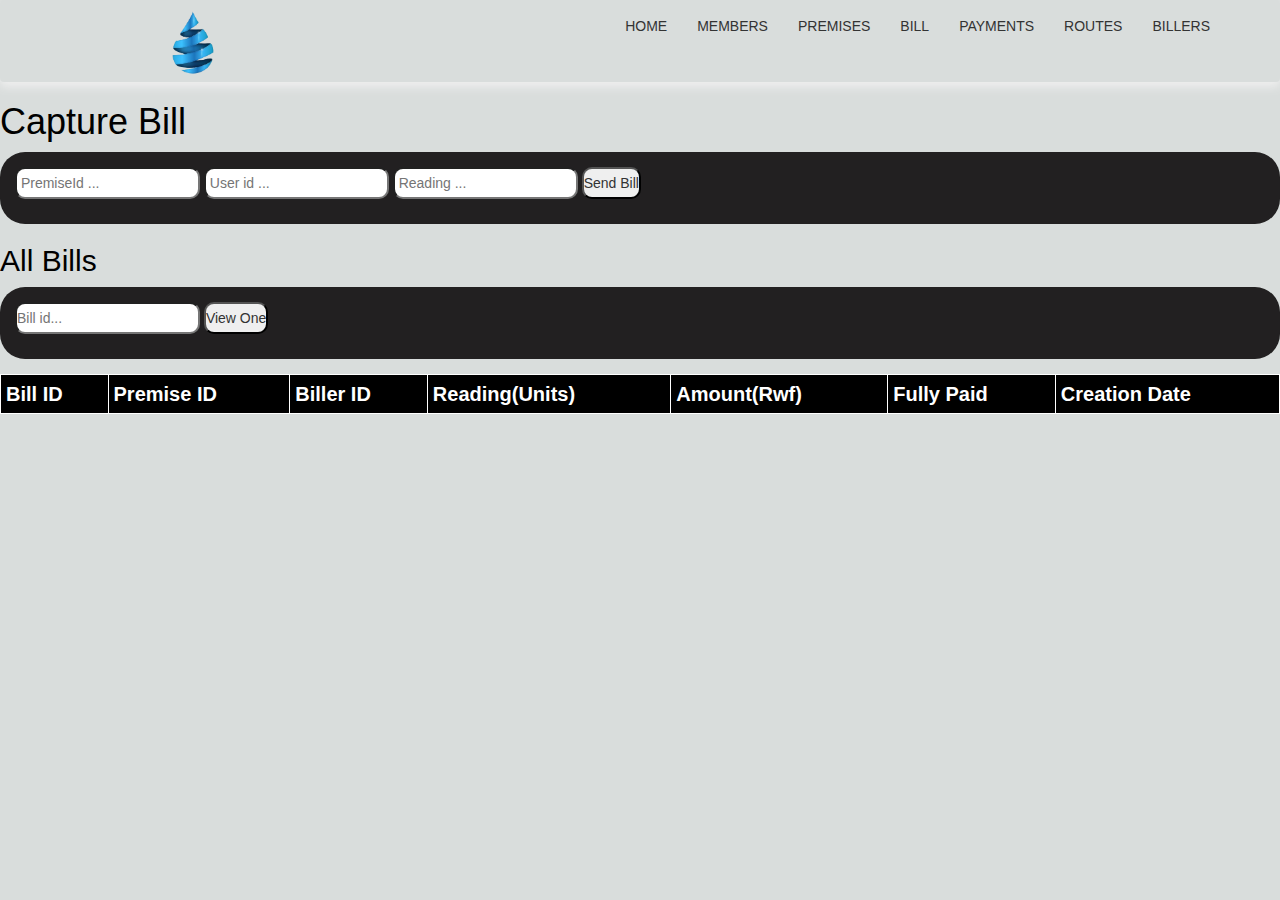
<file: Bill.html>
<!DOCTYPE html>
<html lang="en">

<head>
    <meta charset="UTF-8">
    <meta http-equiv="X-UA-Compatible" content="IE=edge">
    <meta name="viewport" content="width=device-width, initial-scale=1.0">
    <link rel="preconnect" href="https://fonts.gstatic.com">
    <link href="https://fonts.googleapis.com/css2?family=Rubik:wght@500&display=swap" rel="stylesheet">
    <link rel="stylesheet" href="https://maxcdn.bootstrapcdn.com/bootstrap/3.4.1/css/bootstrap.min.css">
    <link rel="stylesheet" href="./style.css">
    <title>Billing</title>
</head>

<body>
    <header class="header">
        <nav class="navbar navbar-style">
            <div class="container">
                <div class="navbar-header">
                    <a href="index.html"><img class="logo" src="logo.png"></a>
                </div>
                <ul class="nav navbar-nav navbar-right">
                    <li><a href="index.html">Home</a></li>
                    <li><a href="client.html">Members</a></li>
                    <li><a href="premises.html">Premises</a></li>
                    <li><a href="bill.html">Bill</a></li>
                    <li><a href="payment.html">Payments</a></li>
                    <li><a href="routes.html">Routes</a></li>
                    <li><a href="billers.html">Billers</a></li>
                </ul>
            </div>
        </nav>
    </header>

    <div class="allbills">
        <h1>Capture Bill</h1>
        <form onsubmit="event.preventDefault(); onBillFormSubmit();" style="margin-bottom: 20px;">
            <input type="number" name="PremiseId" id="PremiseId" placeholder=" PremiseId ..." />
            <input type="number" name="UserID" id="UserID" placeholder=" User id ..." />
            <input type="number" name="Reading" id="Reading" placeholder=" Reading ..." />
            <input type="submit" name="signup_submit" value="Send Bill" /> <br>
        </form>
        <h2>All Bills</h2>
        <form>
            <input type="number" name="Billid" placeholder="Bill id..." id="Billid" />
            <input type="submit" onclick="event.preventDefault(); onBillIdInput();" value="View One"
                style="margin: 0;" />
        </form>
        <table id="allbi">
            <thead>
                <tr>
                    <th>Bill ID</th>
                    <th>Premise ID</th>
                    <th>Biller ID</th>
                    <th>Reading(Units)</th>
                    <th>Amount(Rwf)</th>
                    <th>Fully Paid</th>
                    <th>Creation Date</th>
                </tr>
            </thead>
            <tbody class="tbody"></tbody>
        </table>
    </div>

    <script src="https://ajax.googleapis.com/ajax/libs/jquery/3.5.1/jquery.min.js"></script>
    <script src="https://maxcdn.bootstrapcdn.com/bootstrap/3.4.1/js/bootstrap.min.js"></script>
    <script src="index.js"></script>
</body>

</html>
</file>
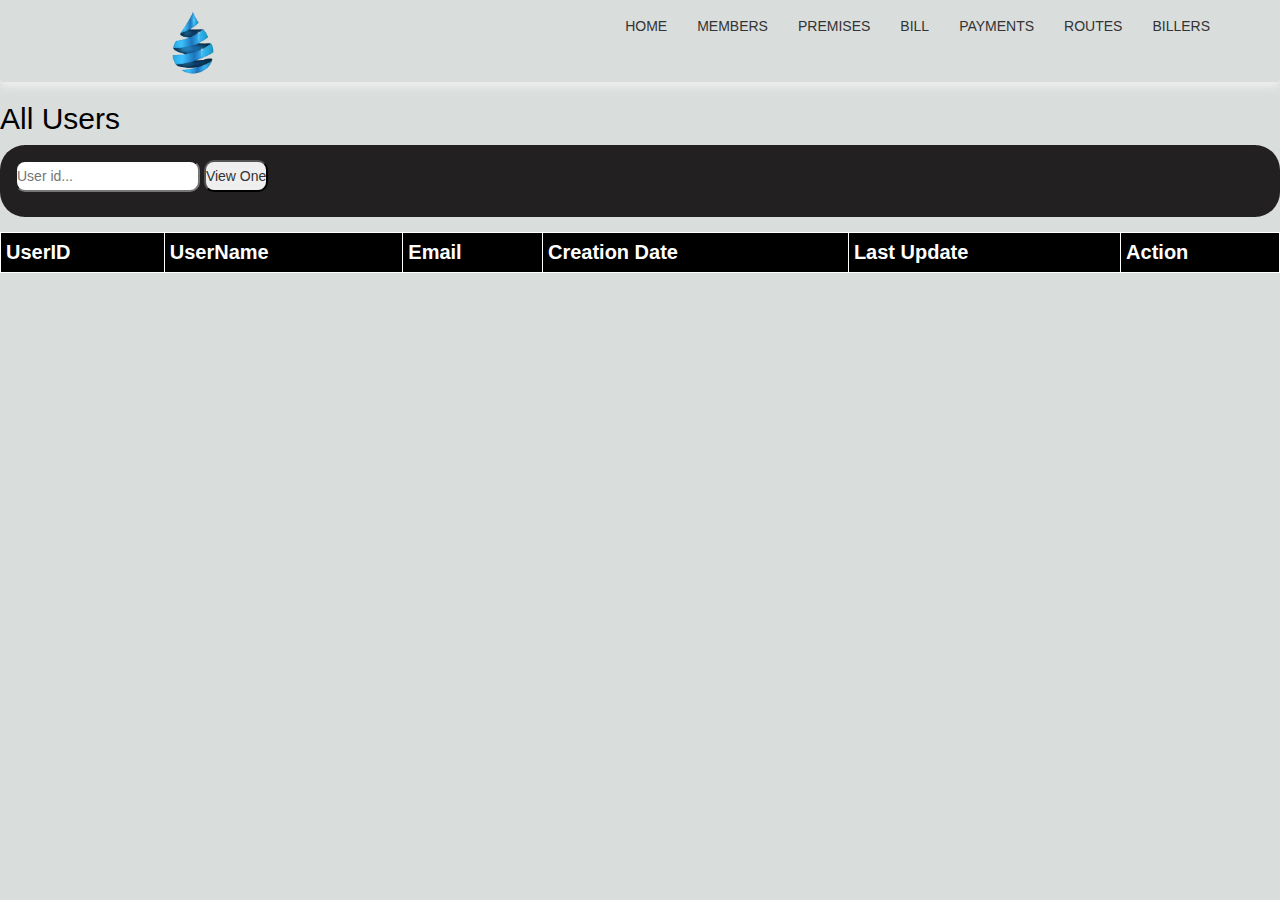
<file: billers.html>
<!DOCTYPE html>
<html lang="en">

<head>
    <meta charset="UTF-8">
    <meta http-equiv="X-UA-Compatible" content="IE=edge">
    <meta name="viewport" content="width=device-width, initial-scale=1.0">
    <link rel="preconnect" href="https://fonts.gstatic.com">
    <link href="https://fonts.googleapis.com/css2?family=Rubik:wght@500&display=swap" rel="stylesheet">
    <link rel="stylesheet" href="https://maxcdn.bootstrapcdn.com/bootstrap/3.4.1/css/bootstrap.min.css">
    <link rel="stylesheet" href="style.css">
    <title>All Billers</title>
</head>

<body>
    <header class="header">
        <nav class="navbar navbar-style">
            <div class="container">
                <div class="navbar-header">
                    <a href="index.html"><img class="logo" src="logo.png"></a>
                </div>
                <ul class="nav navbar-nav navbar-right">
                    <li><a href="index.html">Home</a></li>
                    <li><a href="client.html">Members</a></li>
                    <li><a href="premises.html">Premises</a></li>
                    <li><a href="bill.html">Bill</a></li>
                    <li><a href="payment.html">Payments</a></li>
                    <li><a href="routes.html">Routes</a></li>
                    <li><a href="billers.html">Billers</a></li>
                </ul>
            </div>
        </nav>
    </header>
    
    </nav>
    <div id="loginbox">
        <div class="left">
          <h1>User Details</h1>
          <form onsubmit="event.preventDefault(); onUserDetailsSubmit();" onclick="toggleForm()">
            <input type="email" name="Email" placeholder=" Email" id="Email"/>
            <input type="text" name="UserName" placeholder=" Username" id="UserName"/>
            <input type="password" name="Password" placeholder=" Password" id="Password"/>
            <input type="submit" value="Submit">
          </form>
        </div>
      </div>
      <h2>All Users</h2>
      <form >
        <input type="number" name="Userid" placeholder="User id..." id="Userid" />
        <input type="submit" onclick="event.preventDefault(); onUserIdSubmit();" value="View One" style="margin: 0;"/>
        <!-- <a href="./premises.html" style="text-decoration: none; color: white; background-color: #16a085;">All Premises</a> -->
    </form>
    <!-- STYLE THIS TABLE -->
    <table id="allus">
        <thead>
            <tr>
                <th>UserID</th>
                <th>UserName</th>
                <th>Email</th>
                <th>Creation Date</th>
                <th>Last Update</th>
                <th>Action</th>
            </tr>
        </thead>
        <tbody class="tbody"></tbody>
    </table>
    <script src="https://ajax.googleapis.com/ajax/libs/jquery/3.5.1/jquery.min.js"></script>
    <script src="https://maxcdn.bootstrapcdn.com/bootstrap/3.4.1/js/bootstrap.min.js"></script>
    <script src="index.js"></script>
</body>

</html>
</file>
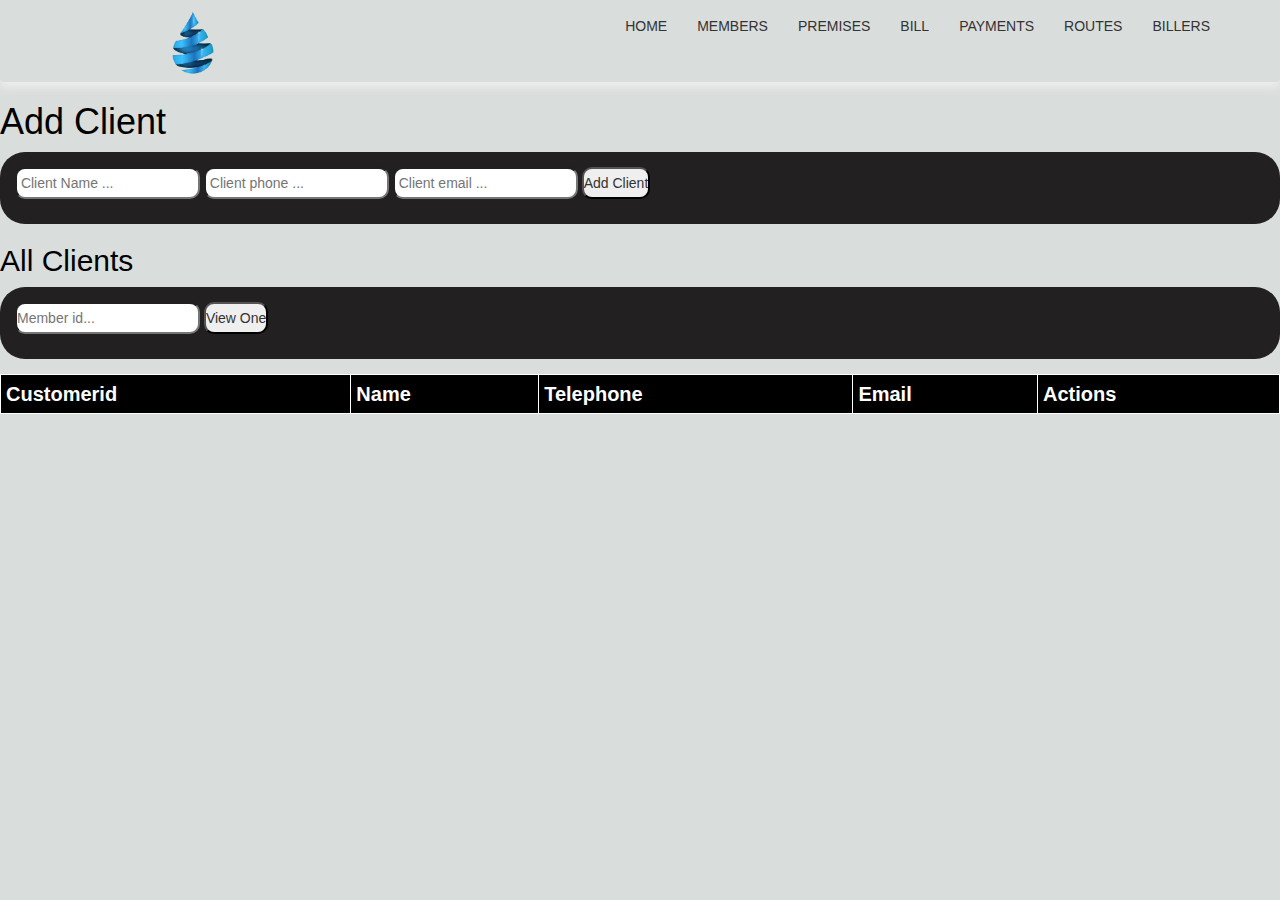
<file: client.html>
<!DOCTYPE html>
<html lang="en">

<head>
    <meta charset="UTF-8">
    <meta http-equiv="X-UA-Compatible" content="IE=edge">
    <meta name="viewport" content="width=device-width, initial-scale=1.0">
    <link rel="preconnect" href="https://fonts.gstatic.com">
    <link href="https://fonts.googleapis.com/css2?family=Rubik:wght@500&display=swap" rel="stylesheet">
    <link rel="stylesheet" href="https://maxcdn.bootstrapcdn.com/bootstrap/3.4.1/css/bootstrap.min.css">
    <link rel="stylesheet" href="style.css">
    <title>Client</title>
</head>

<body>
    <header class="header">
        <nav class="navbar navbar-style">
            <div class="container">
                <div class="navbar-header">
                    <a href="index.html"><img class="logo" src="logo.png"></a>
                </div>
                <ul class="nav navbar-nav navbar-right">
                    <li><a href="index.html">Home</a></li>
                    <li><a href="client.html">Members</a></li>
                    <li><a href="premises.html">Premises</a></li>
                    <li><a href="bill.html">Bill</a></li>
                    <li><a href="payment.html">Payments</a></li>
                    <li><a href="routes.html">Routes</a></li>
                    <li><a href="billers.html">Billers</a></li>
                </ul>
            </div>
        </nav>
    </header>

    
    <div id="login-box">
        <div class="left">
            <h1>Add Client</h1>
            <form onsubmit="event.preventDefault(); onMemberFormSubmit();">
                <input type="text" name="CustName" placeholder=" Client Name ..." id="CustName" />
                <input type="text" name="TelephoneNo" placeholder=" Client phone ..." id="TelephoneNo" />
                <input type="text" name="Email" placeholder=" Client email ..." id="Email" />
                <input type="submit" value="Add Client">
            </form>
        </div>
    </div>

    <div class="allclients">
        <h2>All Clients</h2>
        <form>
            <input type="number" name="Custid" placeholder="Member id..." id="Custid" />
            <input type="submit" onclick="event.preventDefault(); onMemberIdSubmit();" value="View One"
                style="margin: 0;" />
            <!-- <a href="./premises.html" style="text-decoration: none; color: white; background-color: #16a085;">All Premises</a> -->
        </form>
        <table id="memberslist">
            <thead>
                <tr>
                    <th>Customerid</th>
                    <th>Name</th>
                    <th>Telephone</th>
                    <th>Email</th>
                    <th>Actions</th>
                </tr>
            </thead>
            <tbody>
            </tbody>

        </table>
    </div>

    <script src="https://ajax.googleapis.com/ajax/libs/jquery/3.5.1/jquery.min.js"></script>
    <script src="https://maxcdn.bootstrapcdn.com/bootstrap/3.4.1/js/bootstrap.min.js"></script>
    <script src="index.js"></script>
</body>

</html>
</file>
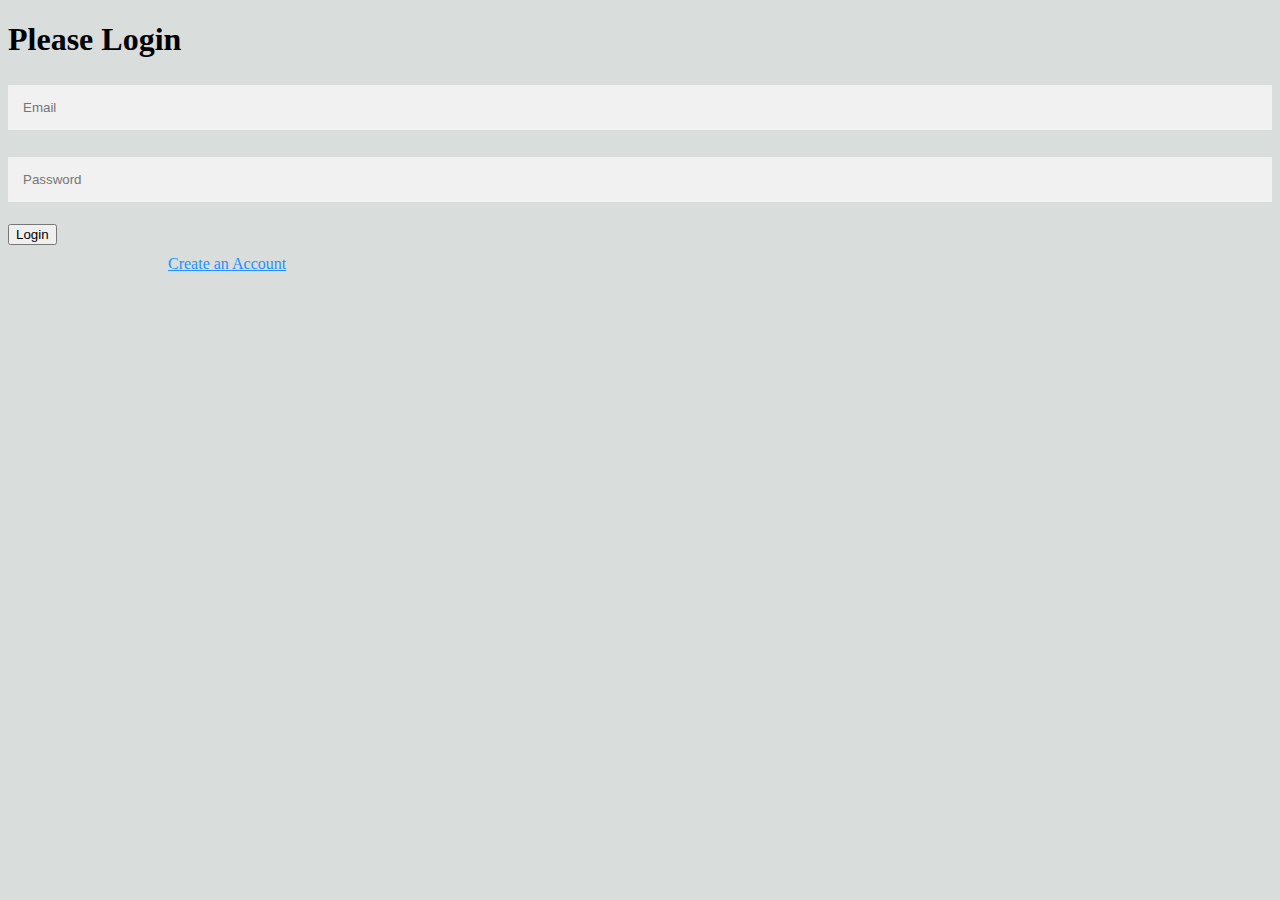
<file: login.html>
<!DOCTYPE html>
<html lang="en">

<head>
  <meta charset="UTF-8">
  <meta http-equiv="X-UA-Compatible" content="IE=edge">
  <meta name="viewport" content="width=device-width, initial-scale=1.0">
  <link rel="stylesheet" href="style2.css">
  <title>Login</title>
</head>

<body>
  <div id="login-box">
    <div class="left">
      <h1>Please Login</h1>
      <form onsubmit="event.preventDefault(); onLoginDetailsSubmit();">
        <input type="text" name="Email" placeholder="Email" id="Email"/>
        <input type="password" name="Password" placeholder="Password" id="Password"/>
        <input type="submit" name="signup_submit" value="Login" style="margin-bottom: 10px;" /> <br>
      </form>
      <a href="./signup.html" style="margin-left: 160px;">Create an
        Account</a> <br>
    </div>
  </div>

  <script src="https://ajax.googleapis.com/ajax/libs/jquery/3.5.1/jquery.min.js"></script>
  <script src="index.js"></script>
  

</body>

</html>
</file>
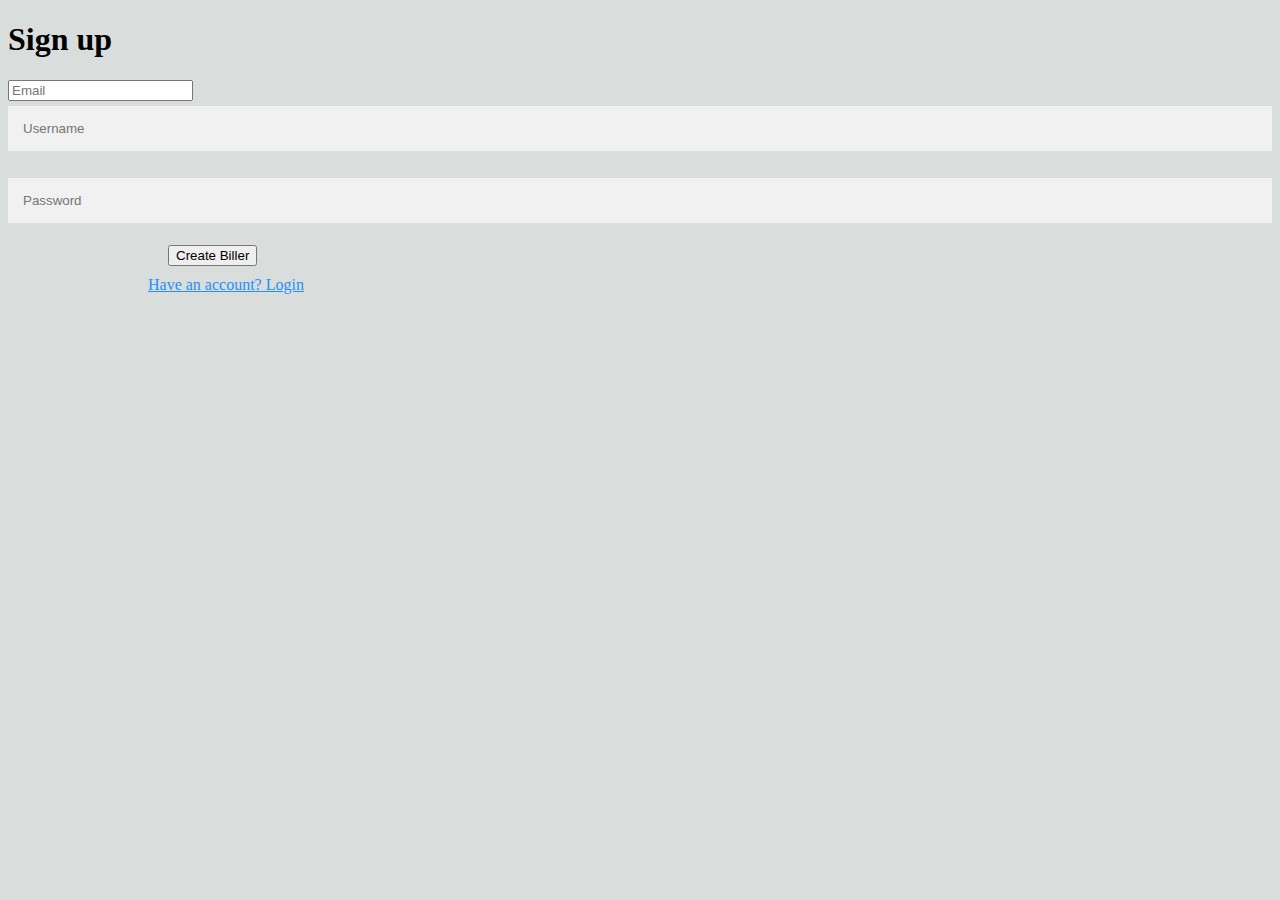
<file: newbiller.html>
<!DOCTYPE html>
<html lang="en">

<head>
  <meta charset="UTF-8">
  <meta http-equiv="X-UA-Compatible" content="IE=edge">
  <meta name="viewport" content="width=device-width, initial-scale=1.0">
  <link rel="stylesheet" href="style2.css">
  <title>Create Account</title>
</head>

<body>
   
  <div id="login-box">
    <div class="left">
      <h1>Sign up</h1>
      <form onsubmit="event.preventDefault(); onUserDetailsSubmitTwo();">
        <input type="email" name="Email" placeholder="Email" id="Email"/>
        <input type="text" name="UserName" placeholder="Username" id="UserName"/>
        <input type="password" name="Password" placeholder="Password" id="Password"/>
        <button type="submit" class="btn btn-primary" style="margin-bottom: 10px; margin-left: 160px;">Create Biller</button>
      </form>
      <a href="./login.html" style="margin-left: 140px;">Have an
        account? Login</a>
    </div>
  </div>
  <script src="https://ajax.googleapis.com/ajax/libs/jquery/3.5.1/jquery.min.js"></script>
  <script src="./index.js"></script>
</body>

</html>
</file>
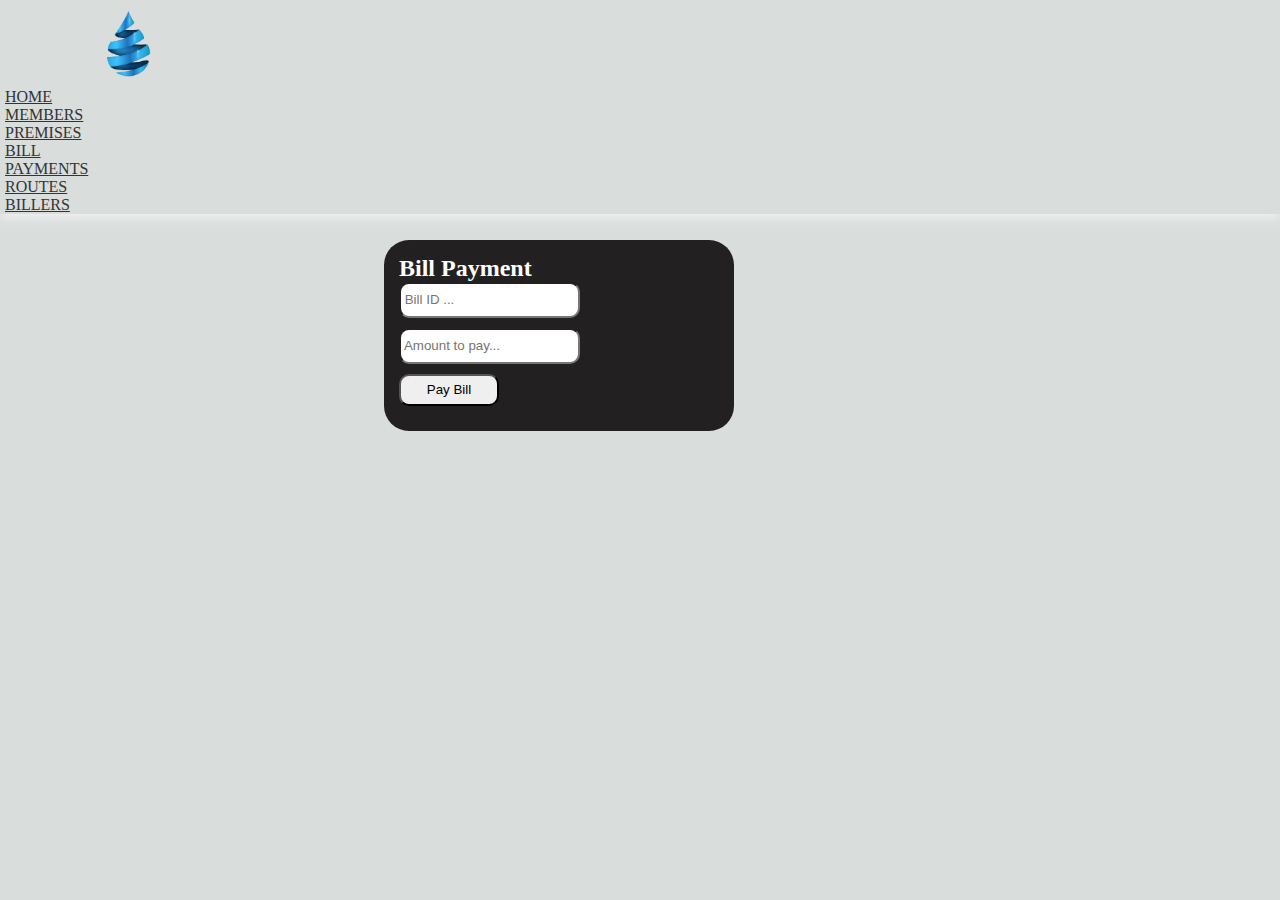
<file: paybill.html>
<!DOCTYPE html>
<html lang="en">

<head>
    <meta charset="UTF-8">
    <meta http-equiv="X-UA-Compatible" content="IE=edge">
    <meta name="viewport" content="width=device-width, initial-scale=1.0">
    <link rel="stylesheet" href="./style.css">
    <title>Paying Your Bill</title>
</head>

<body>
    <header class="header">
        <nav class="navbar navbar-style">
            <div class="container">
                <div class="navbar-header">
                    <a href="index.html"><img class="logo" src="logo.png"></a>
                </div>
                <ul class="nav navbar-nav navbar-right">
                    <li><a href="index.html">Home</a></li>
                    <li><a href="client.html">Members</a></li>
                    <li><a href="premises.html">Premises</a></li>
                    <li><a href="bill.html">Bill</a></li>
                    <li><a href="payment.html">Payments</a></li>
                    <li><a href="routes.html">Routes</a></li>
                    <li><a href="billers.html">Billers</a></li>
                </ul>
            </div>
        </nav>
    </header>
    <form onsubmit="event.preventDefault(); onPayFormSubmit();"
        style="margin-bottom: 20px; width: 25%; margin-left: 30%; margin-top: 2%;">
        <h2 style="color: white;">Bill Payment</h2>
        <input type="number" name="billid" id="billid" placeholder=" Bill ID ..." /> <br>
        <input type="number" name="PaidAmount" id="PaidAmount" placeholder=" Amount to pay..." /> <br>
        <input type="submit" name="signup_submit" style="width: 100px;" value="Pay Bill" /> <br>
    </form>
    <script src="http://ajax.googleapis.com/ajax/libs/jquery/1.11.1/jquery.min.js"></script>
    <script src="index.js"></script>
</body>

</html>
</file>
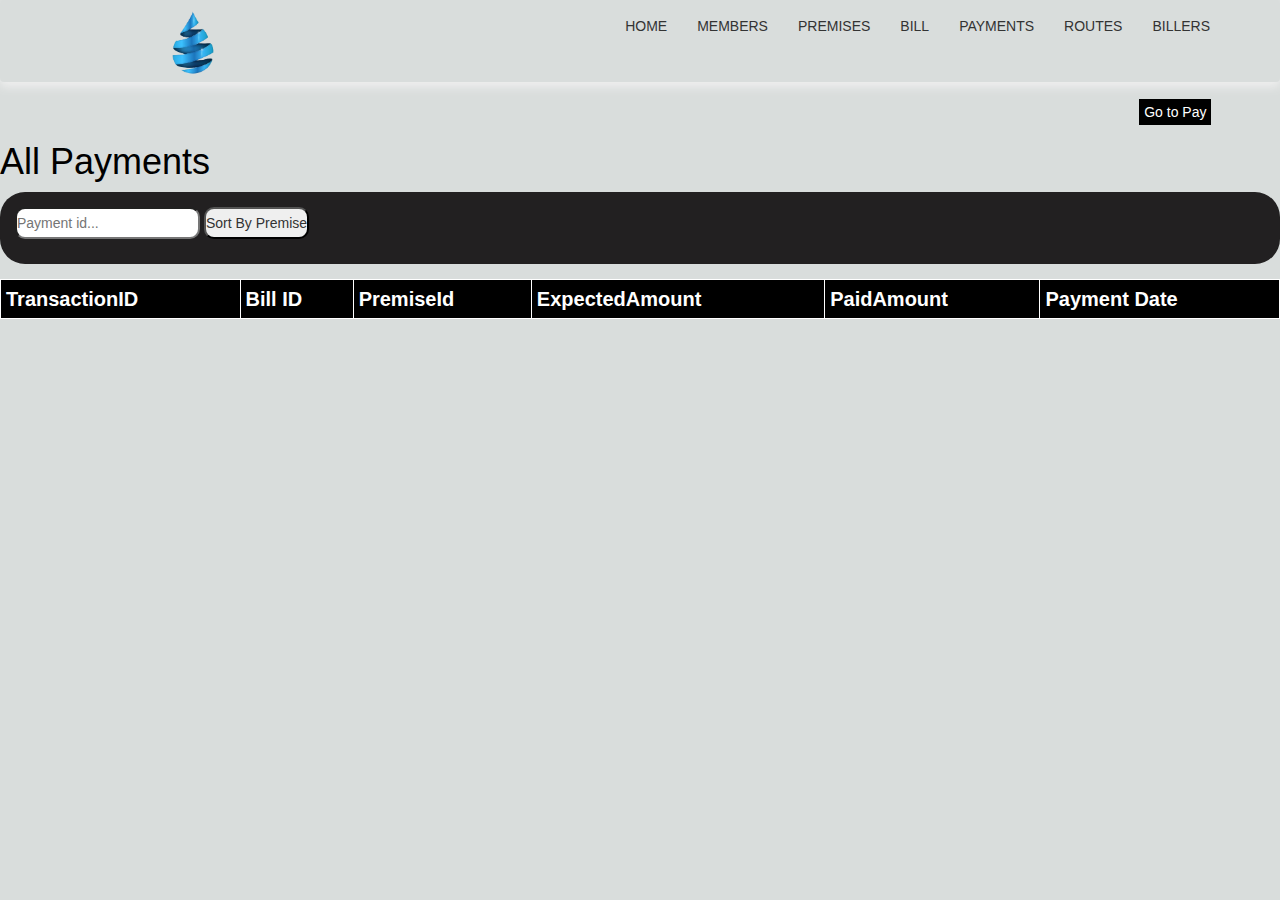
<file: payment.html>
<!DOCTYPE html>
<html lang="en">

<head>
    <meta charset="UTF-8">
    <meta http-equiv="X-UA-Compatible" content="IE=edge">
    <meta name="viewport" content="width=device-width, initial-scale=1.0">
    <link rel="preconnect" href="https://fonts.gstatic.com">
    <link href="https://fonts.googleapis.com/css2?family=Rubik:wght@500&display=swap" rel="stylesheet">
    <link rel="stylesheet" href="https://maxcdn.bootstrapcdn.com/bootstrap/3.4.1/css/bootstrap.min.css">
    <link rel="stylesheet" href="style.css">
    <title>Payment</title>
</head>

<body>
    <header class="header">
        <nav class="navbar navbar-style">
            <div class="container">
                <div class="navbar-header">
                    <a href="index.html"><img class="logo" src="logo.png"></a>
                </div>
                <ul class="nav navbar-nav navbar-right">
                    <li><a href="index.html">Home</a></li>
                    <li><a href="client.html">Members</a></li>
                    <li><a href="premises.html">Premises</a></li>
                    <li><a href="bill.html">Bill</a></li>
                    <li><a href="payment.html">Payments</a></li>
                    <li><a href="routes.html">Routes</a></li>
                    <li><a href="billers.html">Billers</a></li>
                </ul>
            </div>
        </nav>
    </header>

    <div class="allbills">
        <a href="./paybill.html" style="margin-left: 89%; background-color: black; color: #fff;">Go to Pay</a>
        <h1>All Payments</h1>
        <form >
            <input type="number" name="Prid" placeholder="Payment id..." id="Prid" />
            <input type="submit" onclick="event.preventDefault(); onPrIdInput();" value="Sort By Premise" style="margin: 0;"/>
        </form>
        <table id="allpa">
            <thead>
                <tr>
                    <th>TransactionID</th>
                    <th>Bill ID</th>
                    <th>PremiseId</th>
                    <th>ExpectedAmount</th>
                    <th>PaidAmount</th>
                    <th>Payment Date</th>
                </tr>
            </thead>
            <tbody class="tbody"></tbody>
        </table>
    </div>
    <script src="https://ajax.googleapis.com/ajax/libs/jquery/3.5.1/jquery.min.js"></script>
    <script src="https://maxcdn.bootstrapcdn.com/bootstrap/3.4.1/js/bootstrap.min.js"></script>
    <script src="index.js"></script>
</body>

</html>
</file>
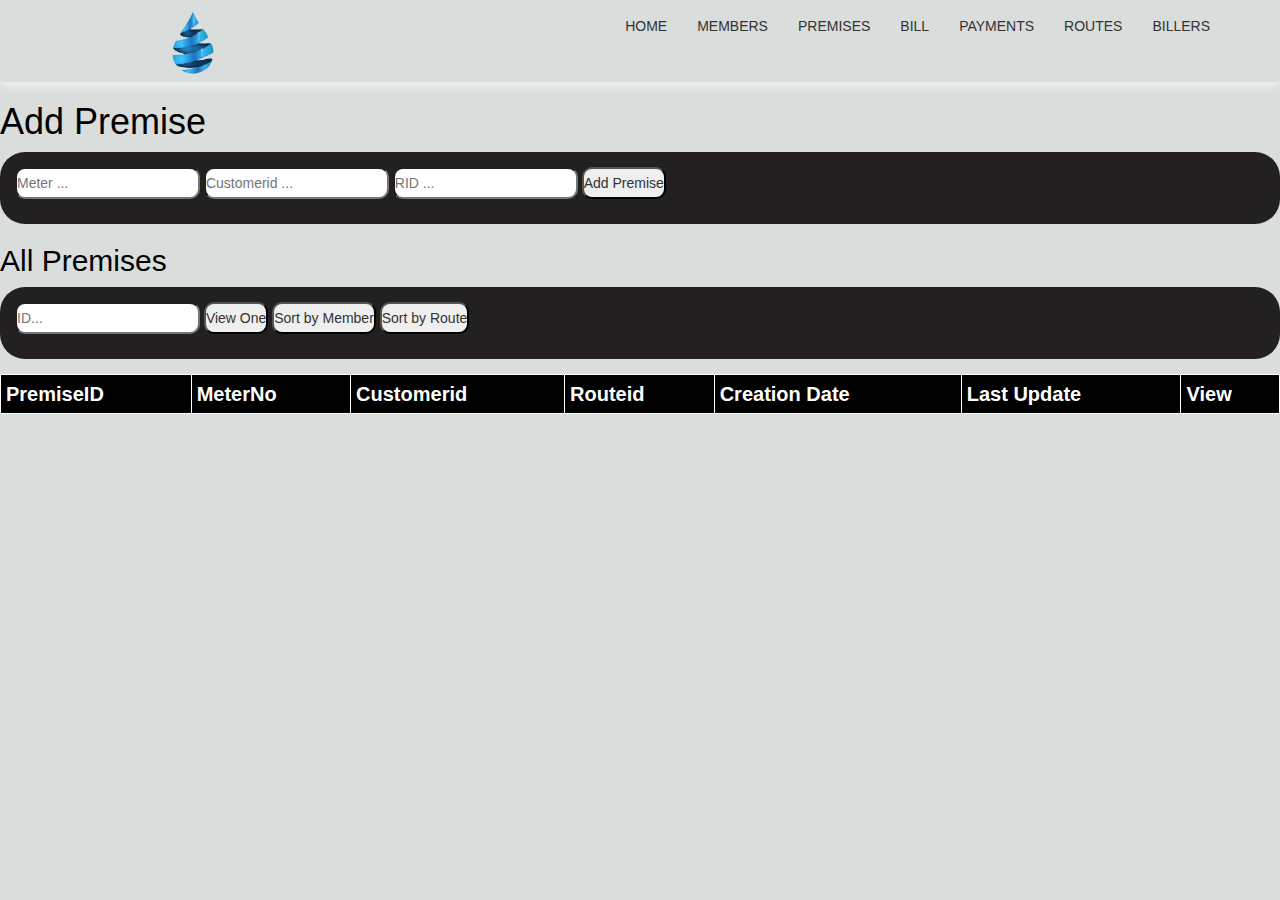
<file: Premises.html>
<!DOCTYPE html>
<html lang="en">

<head>
    <meta charset="UTF-8">
    <meta http-equiv="X-UA-Compatible" content="IE=edge">
    <meta name="viewport" content="width=device-width, initial-scale=1.0">
    <link rel="preconnect" href="https://fonts.gstatic.com">
    <link href="https://fonts.googleapis.com/css2?family=Rubik:wght@500&display=swap" rel="stylesheet">
    <link rel="stylesheet" href="https://maxcdn.bootstrapcdn.com/bootstrap/3.4.1/css/bootstrap.min.css">
    <link rel="stylesheet" href="style.css">
    <title>Premises</title>
</head>

<body>
    <header class="header">
        <nav class="navbar navbar-style">
            <div class="container">
                <div class="navbar-header">
                    <a href="index.html"><img class="logo" src="logo.png"></a>
                </div>
                <ul class="nav navbar-nav navbar-right">
                    <li><a href="index.html">Home</a></li>
                    <li><a href="client.html">Members</a></li>
                    <li><a href="premises.html">Premises</a></li>
                    <li><a href="bill.html">Bill</a></li>
                    <li><a href="payment.html">Payments</a></li>
                    <li><a href="routes.html">Routes</a></li>
                    <li><a href="billers.html">Billers</a></li>
                </ul>
            </div>
        </nav>
    </header>
    <div id="login-box">
        <div class="left">
            <h1>Add Premise</h1>
            <form onsubmit="event.preventDefault(); onPremiseFormSubmit();">
                <input type="number" name="MeterNo" placeholder="Meter ..." id="MeterNo" />
                <input type="number" name="Customerid" placeholder="Customerid ..." id="Customerid" />
                <input type="number" name="Routeid" placeholder="RID ..." id="Routeid" />
                <input type="submit" value="Add Premise" style="margin: 0;">
                <!-- <a href="./premises.html" style="text-decoration: none; color: white; background-color: #16a085;">All Premises</a> -->
            </form>

        </div>
    </div>

    <div class="allpremises">
        <h2>All Premises</h2>
        <form >
            <input type="number" name="Clientid" placeholder="ID..." id="Clientid" />
            <input type="submit" onclick="event.preventDefault(); onPremiseIdInput();" value="View One" style="margin: 0;"/>
            <input type="submit" onclick="event.preventDefault(); onMemberIdInput();" value="Sort by Member" style="margin: 0;"/>
            <input type="submit" onclick="event.preventDefault(); onRouteIdInput();" value="Sort by Route" style="margin: 0;"/>
            <!-- <a href="./premises.html" style="text-decoration: none; color: white; background-color: #16a085;">All Premises</a> -->
        </form>
        <!-- <button style="color: black; margin-bottom: 1%;">Sort by client</button> -->
        <table id="Premiseslist">
            <thead>
                <!-- <tr> -->
                <th>PremiseID</th>
                <th>MeterNo</th>
                <th>Customerid</th>
                <th>Routeid</th>
                <th>Creation Date</th>
                <th>Last Update</th>
                <th>View</th>

            </thead>

            <tbody class="tbody" style="color: black;">
            </tbody>
        </table>
    </div>

    <script src="https://ajax.googleapis.com/ajax/libs/jquery/3.5.1/jquery.min.js"></script>
    <script src="https://maxcdn.bootstrapcdn.com/bootstrap/3.4.1/js/bootstrap.min.js"></script>
    <script src="index.js"></script>

</body>

</html>
</file>
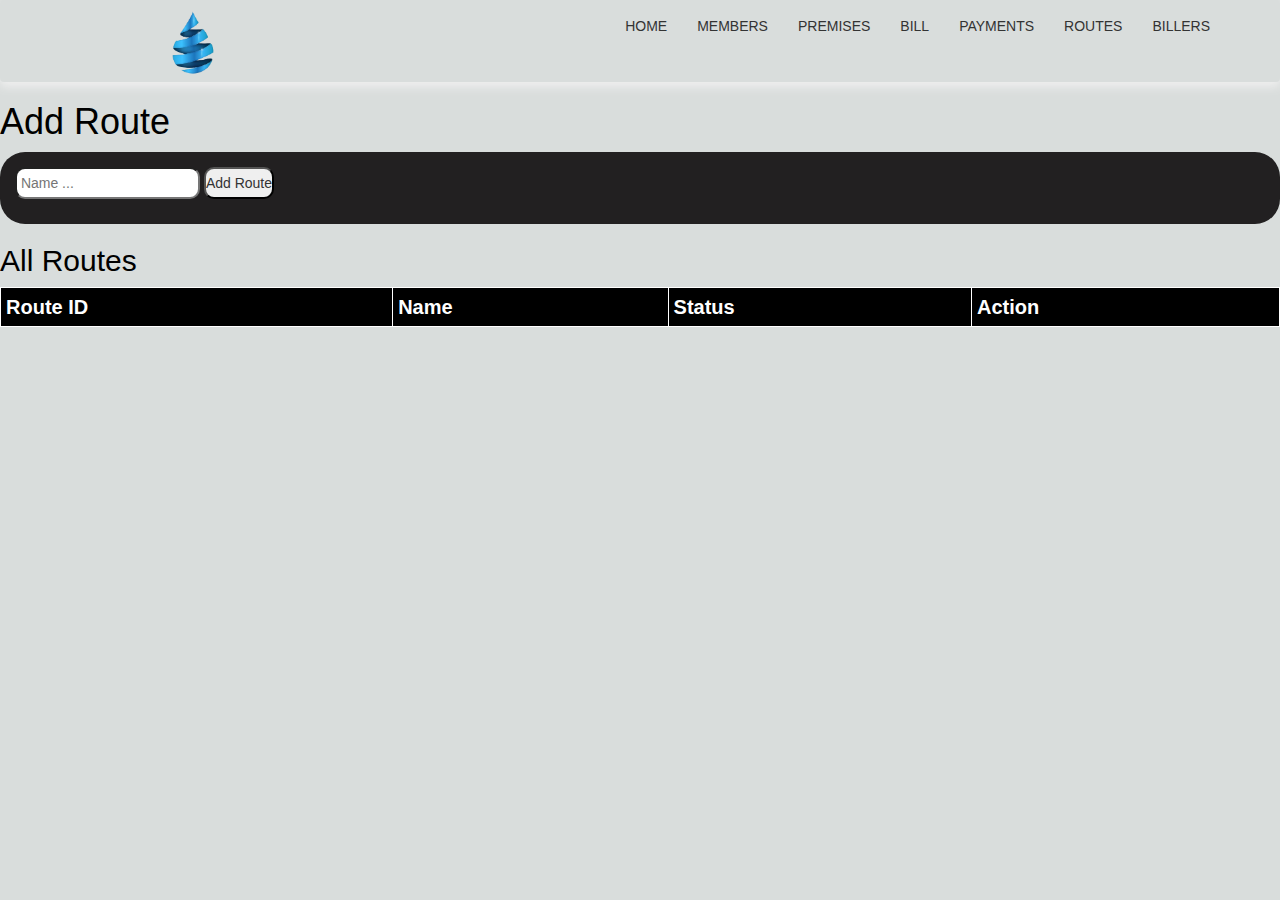
<file: Routes.html>
<!DOCTYPE html>
<html lang="en">

<head>
    <meta charset="UTF-8">
    <meta http-equiv="X-UA-Compatible" content="IE=edge">
    <meta name="viewport" content="width=device-width, initial-scale=1.0">
    <link rel="preconnect" href="https://fonts.gstatic.com">
    <link href="https://fonts.googleapis.com/css2?family=Rubik:wght@500&display=swap" rel="stylesheet">
    <link rel="stylesheet" href="https://maxcdn.bootstrapcdn.com/bootstrap/3.4.1/css/bootstrap.min.css">
    <link rel="stylesheet" href="style.css">
    <title>Routes</title>
</head>

<body>
    <header class="header">
        <nav class="navbar navbar-style">
            <div class="container">
                <div class="navbar-header">
                    <a href="index.html"><img class="logo" src="logo.png"></a>
                </div>
                <ul class="nav navbar-nav navbar-right">
                    <li><a href="index.html">Home</a></li>
                    <li><a href="client.html">Members</a></li>
                    <li><a href="premises.html">Premises</a></li>
                    <li><a href="bill.html">Bill</a></li>
                    <li><a href="payment.html">Payments</a></li>
                    <li><a href="routes.html">Routes</a></li>
                    <li><a href="billers.html">Billers</a></li>
                </ul>
            </div>
        </nav>
    </header>

    <div id="login-box">
        <div class="left">
            <h1>Add Route</h1>
            <form onsubmit="event.preventDefault(); onRouteFormSubmit();">
                <input type="text" name="Route_name" placeholder=" Name ..." id="Route_name" />
                <input type="submit" value="Add Route" style="margin: 0;" id="submit">
            </form>
        </div>
    </div>

    <div class="allroutes">
        <h2>All Routes</h2>
        <table id="Routeslist">
            <thead>
                <tr>
                    <th>Route ID</th>
                    <th>Name</th>
                    <th>Status</th>
                    <th>Action</th>
                </tr>
            </thead>
            <tbody>

            </tbody>
        </table>
    </div>


    <script src="https://ajax.googleapis.com/ajax/libs/jquery/3.5.1/jquery.min.js"></script>
    <script src="https://maxcdn.bootstrapcdn.com/bootstrap/3.4.1/js/bootstrap.min.js"></script>
    <script src="index.js"></script>
</body>

</html>
</file>
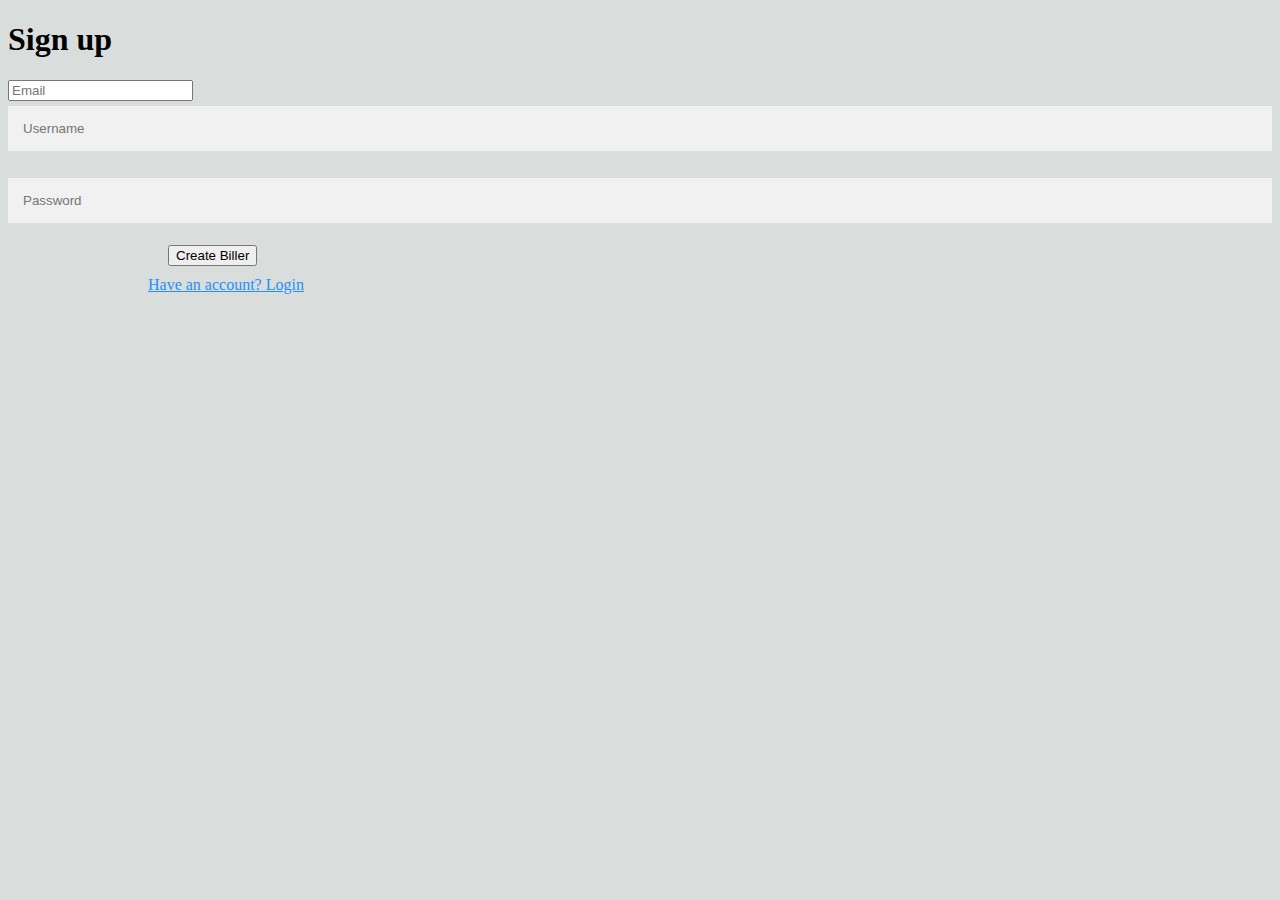
<file: signup.html>
<!DOCTYPE html>
<html lang="en">

<head>
  <meta charset="UTF-8">
  <meta http-equiv="X-UA-Compatible" content="IE=edge">
  <meta name="viewport" content="width=device-width, initial-scale=1.0">
  <link rel="stylesheet" href="style2.css">
  <title>Create Account</title>
</head>

<body>
   
  <div id="login-box">
    <div class="left">
      <h1>Sign up</h1>
      <form onsubmit="event.preventDefault(); onUserDetailsSubmitTwo();">
        <input type="email" name="Email" placeholder="Email" id="Email"/>
        <input type="text" name="UserName" placeholder="Username" id="UserName"/>
        <input type="password" name="Password" placeholder="Password" id="Password"/>
        <button type="submit" class="btn btn-primary" style="margin-bottom: 10px; margin-left: 160px;">Create Biller</button>
      </form>
      <a href="./login.html" style="margin-left: 140px;">Have an
        account? Login</a>
    </div>
  </div>
  <script src="https://ajax.googleapis.com/ajax/libs/jquery/3.5.1/jquery.min.js"></script>
  <script src="index.js"></script>
</body>

</html>
</file>
<file: style.css>
body {
    background-color: #D9DDDC;
}

*{
    margin: 0;
    padding: 0;
}
.header
{
    /* height: 100vh; */
}
.navbar-style
{
    box-shadow: 0 5px 10px #efefef;
    text-transform: uppercase;
}
.logo
{
    height: 80px;
    padding: 2px 10px;
}
li a
{
    color:#333;
}
.big-text
{
    font-size: 27px;
    margin: 20px 0;
    color: black ;

}
a.btn
{
    margin: 30px 10px;
    width: 150px;
    padding: 10px;
    border-radius: 20px;
    background-color: #84aaff;
    color:beige;

}
a.btn:hover
{
    border: none;
    color:black;
    box-shadow: 5px 5px 10px #999;
    transition: 0.5s;
}
.bannerinfo, .bannerimage
{
    margin: 38px 0;
}
table.allbi
{ 
   text-align: center;
   width:100%;
   border-collapse: collapse;

}

table {
    background-color: white;
    width: 100%;
    border-collapse: collapse;
    font-size: 20px;
    border-color: black;
    border-radius: 5px;
}

thead {
    background-color: black;
}

th {
    height: 30px;
    border: 1px solid white;
    padding: 5px;
    color: #fff;
}

td {
    height: 30px;
    border: 1px solid black;
    padding: 5px;
}

tr:nth-child(even) {
    background-color: #fff;
}

tr {}

tr:hover {
    background-color: grey;
}

tbody {}

form {
    background-color: #222021;
    padding: 15px;
    margin-bottom: 15px;
    border-radius: 25px;
}

input {
    margin-bottom: 10px;
    border-radius: 10px;
    height: 32px;
}

label {}

select {
    width: 100px;
    margin-bottom: 10px;
}

input [type="submit"] {
    color: #fff;
    background: black;
}

a {
    cursor: pointer;
    color: black;
    padding: 5px;
}

button {
    border-radius: 25px;
    padding: 5px;
    margin: 5px;
    background: black;
}

h1, h2, h3, h4, h5, h6 {
    color: black;
}
</file>
<file: style2.css>
body {
  background-color: #D9DDDC;
}

* {box-sizing: border-box}

/* Add padding to containers */
.container {
  padding: 16px;
}

/* Full-width input fields */
input[type=text], input[type=password] {
  width: 100%;
  padding: 15px;
  margin: 5px 0 22px 0;
  display: inline-block;
  border: none;
  background: #f1f1f1;
}

input[type=text]:focus, input[type=password]:focus {
  background-color: #ddd;
  outline: none;
}

/* Overwrite default styles of hr */
hr {
  border: 1px solid #f1f1f1;
  margin-bottom: 25px;
}

/* Set a style for the submit/register button */
.registerbtn {
  background-color: #84aaff;
  color: white;
  padding: 16px 20px;
  margin: 8px 0;
  border: none;
  cursor: pointer;
  width: 100%;
  opacity: 0.9;
}

.registerbtn:hover {
  opacity:1;
}

/* Add a blue text color to links */
a {
  color: dodgerblue;
}

/* Set a grey background color and center the text of the "sign in" section */
.signin {
  background-color: #f1f1f1;
  text-align: center;
}
/* Styling the routes option */
</file>
